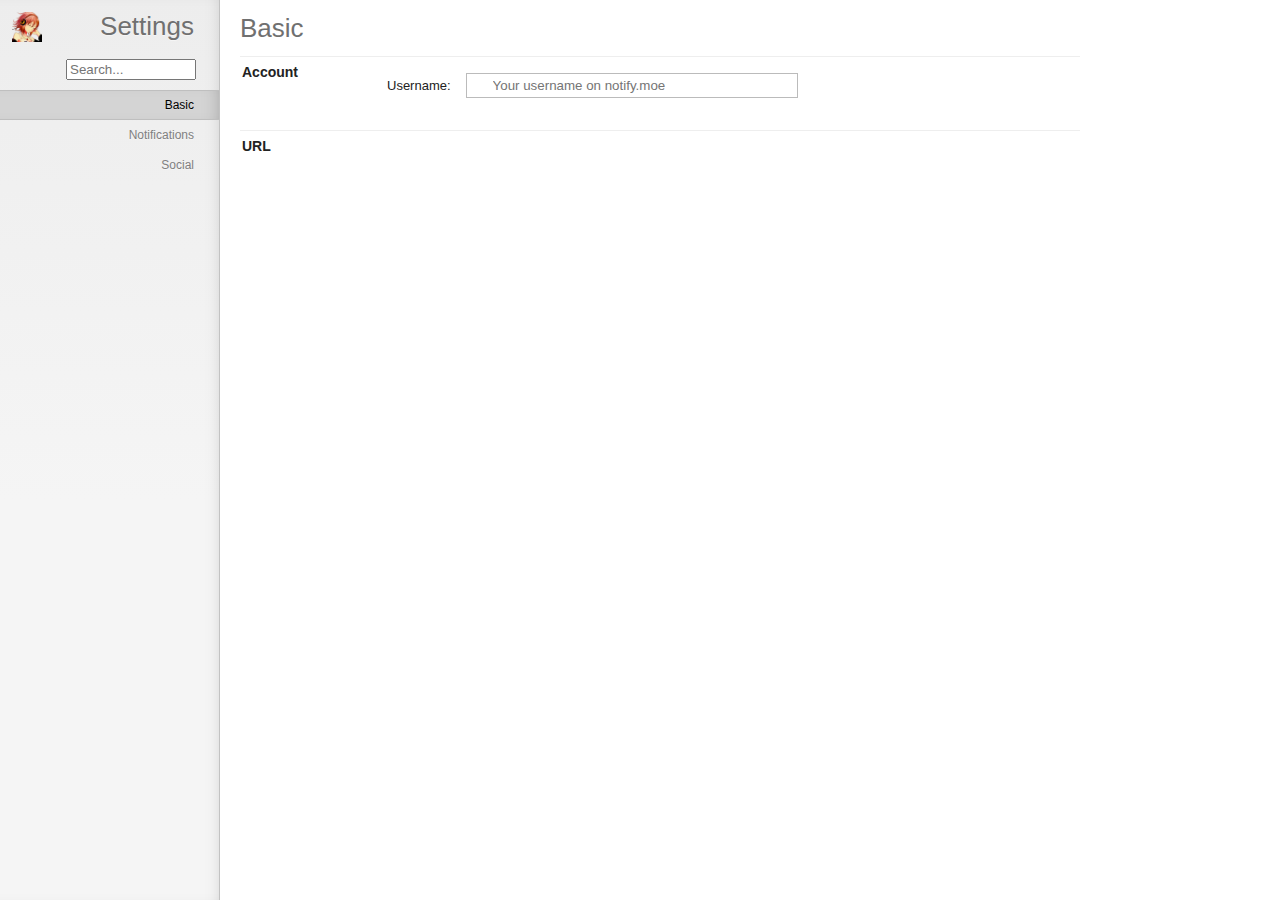
<file: options/index.html>
<!--
// Copyright (c) 2011 Frank Kohlhepp
// https://github.com/frankkohlhepp/fancy-settings
// License: LGPL v2.1
-->
<!DOCTYPE html>
<html>
    <head>
        <meta charset="utf-8">
        <title id="title"></title>
        
        <!-- Stylesheets -->
        <link id="favicon" rel="icon" href="">
        <link rel="stylesheet" href="lib/default.css" media="screen">
        <link rel="stylesheet" href="css/main.css" media="screen">
        <link rel="stylesheet" href="css/setting.css" media="screen">
        <link rel="stylesheet" href="custom.css" media="screen">
        
        <!-- JavaScripts -->
        <script src="lib/mootools-core.js"></script>
        <script src="lib/store.js"></script>
        <script src="js/classes/tab.js"></script>
        <script src="js/classes/setting.js"></script>
        <script src="js/classes/search.js"></script>
        <script src="js/classes/fancy-settings.js"></script>
        <script src="i18n.js"></script>
        <script src="js/i18n.js"></script>

        <!-- Core -->
        <script src="/js/helper.js"></script>
        <script src="/js/anime.js"></script>

        <script src="manifest.js"></script>
        <script src="settings.js"></script>
    </head>
    <body class="no-select">
        <div id="sidebar" class="fancy">
            <img id="icon" src="" alt=""><h1 id="settings-label"></h1>
            <div id="tab-container">
                <div id="search-container" class="tab">
                    <input id="search" type="search" placeholder="">
                </div>
            </div>
        </div>
        <div id="content">
            <div id="search-result-container" class="tab-content">
                <h2 id="search-label"></h2>
            </div>
        </div>
    </body>
</html>
</file>
<file: options/css/main.css>
/*
// Copyright (c) 2011 Frank Kohlhepp
// https://github.com/frankkohlhepp/fancy-settings
// License: LGPL v2.1
*/
.fancy {
    text-shadow: #F5F5F5 0 1px 0;
}

#sidebar {
    position: absolute;
    background-color: #EDEDED;
    background-image: linear-gradient(top, #EDEDED, #F5F5F5);
    background-image: -webkit-gradient(
        linear,
        left top,
        left 500,
        color-stop(0, #EDEDED),
        color-stop(1, #F5F5F5)
    );
    background-image: -moz-linear-gradient(
        center top,
        #EDEDED 0%,
        #F5F5F5 100%
    );
    background-image: -o-linear-gradient(top, #EDEDED, #F5F5F5);
    width: 219px;
    top: 0;
    left: 0;
    bottom: 0;
    border-right: 1px solid #C2C2C2;
    box-shadow: inset -8px 0 30px -30px black;
}

#icon {
    position: absolute;
    width: 30px;
    height: 30px;
    top: 12px;
    left: 12px;
}

#sidebar h1 {
    position: absolute;
    top: 13px;
    right: 25px;
    font-size: 26px;
    color: #707070;
}

#tab-container {
    position: absolute;
    top: 50px;
    left: 0;
    right: 0;
    bottom: 0;
    overflow-y: auto;
    overflow-x: hidden;
    text-align: right;
}

#tab-container .tab {
    height: 28px;
    padding-right: 25px;
    border-top: 1px solid transparent;
    border-bottom: 1px solid transparent;
    font-size: 12px;
    line-height: 28px;
    color: #808080;
    cursor: pointer;
}

#search-container {
    margin-top: 5px;
    margin-bottom: 5px;
    padding-right: 23px !important;
    cursor: default !important;
}

#search-container input {
    width: 130px;
}

#tab-container .tab.active, body.searching #search-container {
    background-color: #D4D4D4;
    border-color: #BFBFBF;
    color: black;
    text-shadow: #DBDBDB 0 1px 0;
    box-shadow: inset -12px 0 30px -30px black;
}

body.searching #tab-container .tab.active {
    background-color: transparent;
    border-color: transparent;
    color: #808080;
    text-shadow: inherit;
    box-shadow: none;
}

#content {
    position: absolute;
    top: 0;
    left: 220px;
    right: 0;
    bottom: 0;
    overflow: auto;
}

.tab-content {
    display: none;
    position: absolute;
    width: 840px;
    top: 0;
    left: 0;
    bottom: 0;
    padding: 20px;
    padding-top: 15px;
}

body.searching .tab-content {
    display: none !important;
}

body.searching #search-result-container {
    display: block !important;
}

body.measuring .tab-content, body.measuring #search-result-container {
    display: block !important;
    opacity: 0;
    overflow: hidden;
}
</file>
<file: options/css/setting.css>
/*
// Copyright (c) 2011 Frank Kohlhepp
// https://github.com/frankkohlhepp/fancy-settings
// License: LGPL v2.1
*/
.tab-content h2 {
    margin: 0;
    padding-bottom: 5px;
    font-size: 26px;
    color: #707070;
    line-height: 1;
}

.setting.group {
    border-top: 1px solid #EEEEEE;
    margin-top: 10px;
    padding-top: 5px;
    padding-left: 2px;
}

.setting.group-name {
    width: 140px;
    padding: 0;
    font-size: 14px;
    font-weight: bold;
    vertical-align: top;
}

.setting.bundle {
    max-width: 600px;
    margin-bottom: 5px;
}

.setting.bundle.list-box {
    margin-bottom: 10px;
}

.setting.label.radio-buttons + .setting.container.radio-buttons {
    margin-top: 3px;
}

.setting.label, .setting.element-label {
    margin-right: 15px;
    font-size: 13px;
    font-weight: normal;
}

.setting.label.checkbox, .setting.element-label {
    margin-left: 5px;
    margin-right: 0;
}

.setting.label.checkbox {
    position: relative;
    top: 1px;
}

.setting.element.slider {
    position: relative;
    width: 150px;
    top: 4px;
}

.setting.element.list-box {
    display: block;
    height: 100px;
    width: 100%;
}

.setting.display.slider {
    margin-left: 5px;
    color: #666666;
}

#nothing-found {
    display: none;
    margin-top: 10px;
    font-size: 18px;
    font-weight: lighter;
    color: #999999;
}
</file>
<file: options/custom.css>
/*
// Add your own style rules here, not in css/main.css
// or css/setting.css for easy updating reasons.
*/
a {
	text-decoration: none;
}

.donators li {
	font-size: 1.5em;
	list-style-image: url(https://notify.moe/images/icons/money.png);
	margin-left: 1em;
}

.donators a {
	text-decoration: none;
}

.donation-amount {
	display: inline-block;
	width: 4em;
	text-align: right;
}

.donation-amount:after {
	content: ":";
}

#arnUserName {
	background-image: url(https://notify.moe/images/icons/profile.png);
	background-repeat: no-repeat;
	padding-left: 26px;
	background-position: 5px center;
}

.list-box {
	height: auto !important;
}
</file>
<file: options/lib/default.css>
/*
// Copyright (c) 2007 - 2010 blueprintcss.org
// Modified and extended by Frank Kohlhepp in 2011
// https://github.com/frankkohlhepp/default-css
// License: MIT-license
*/

/*
// Reset the default browser CSS
*/
html {
    margin: 0;
    padding: 0;
    border: 0;
}

body, div, span, object, iframe,
h1, h2, h3, h4, h5, h6, p, blockquote, pre,
a, abbr, acronym, address, code,
del, dfn, em, img, q, dl, dt, dd, ol, ul, li,
fieldset, form, label, legend,
table, caption, tbody, tfoot, thead, tr, th, td,
article, aside, dialog, figure, footer, header,
hgroup, nav, section {
    margin: 0;
    padding: 0;
    border: 0;
    font-family: inherit;
    font-size: 100%;
    font-weight: inherit;
    font-style: inherit;
    vertical-align: baseline;
}

article, aside, dialog, figure, footer, header,
hgroup, nav, section {
    display: block;
}

body {
    background-color: white;
    line-height: 1.5;
}

table {
    border-collapse: separate;
    border-spacing: 0;
}

caption, th, td {
    text-align: left;
    font-weight: normal;
}

table, th, td {
    vertical-align: middle;
}

blockquote:before, blockquote:after, q:before, q:after {
    content: "";
}

blockquote, q {
    quotes: "" "";
}

a img {
    border: none;
}

/*
// Default typography
*/
html {
    font-size: 100.01%;
}

body {
    background-color: white;
    font-family: "Helvetica Neue", Arial, Helvetica, sans-serif;
    font-size: 75%;
    color: #222222;
}

/* Headings */
h1, h2, h3, h4, h5, h6 {
    font-weight: normal;
    color: #111111;
}

h1 {
    margin-bottom: 0.5em;
    font-size: 3em;
    line-height: 1;
}

h2 {
    margin-bottom: 0.75em;
    font-size: 2em;
}

h3 {
    margin-bottom: 1em;
    font-size: 1.5em;
    line-height: 1;
}

h4 {
    margin-bottom: 1.25em;
    font-size: 1.2em;
    line-height: 1.25;
}

h5 {
    margin-bottom: 1.5em;
    font-size: 1em;
    font-weight: bold;
}

h6 {
    font-size: 1em;
    font-weight: bold;
}

h1 img, h2 img, h3 img,
h4 img, h5 img, h6 img {
    margin: 0;
}

/* Text elements */
p {
    margin: 0 0 1.5em;
}

.left {
    float: left !important;
}

p .left {
    margin: 1.5em 1.5em 1.5em 0;
    padding: 0;
}

.right {
    float: right !important;
}

p .right {
    margin: 1.5em 0 1.5em 1.5em;
    padding: 0;
}

a:focus, a:hover {
    color: #0099FF;
}

a {
    color: #0066CC;
    text-decoration: underline;
}

blockquote {
    margin: 1.5em;
    font-style: italic;
    color: #666666;
}

strong, dfn {
    font-weight: bold;
}

em, dfn {
    font-style: italic;
}

sup, sub {
    line-height: 0;
}

abbr, acronym {
    border-bottom: 1px dotted #666666;
}

address {
    margin: 0 0 1.5em;
    font-style: italic;
}

del {
    color: #666666;
}

pre {
    margin: 1.5em 0;
    white-space: pre;
}

pre, code, tt {
    font: 1em "andale mono", "lucida console", monospace;
    line-height: 1.5;
}

/* Lists */
li ul, li ol {
    margin: 0;
}

ul, ol {
    margin: 0 1.5em 1.5em 0;
    padding-left: 1.5em;
}

ul {
    list-style-type: disc;
}

ol {
    list-style-type: decimal;
}

dl {
    margin: 0 0 1.5em 0;
}

dl dt {
    font-weight: bold;
}

dd {
    margin-left: 1.5em;
}

/* Tables */
table {
    width: 100%;
    margin-bottom: 1.4em;
}

th {
    font-weight: bold;
}

table.zebra thead th, table.zebra tfoot th {
    background-color: #BFBFBF;
}

th, td, caption {
    padding: 4px 10px 4px 5px;
}

table.zebra tbody tr:nth-child(even) td, table.zebra tbody tr.even td {
    background-color: #E6E6E6;
}

caption {
    background-color: #EEEEEE;
}

/* Misc classes */
.fancy {
    text-shadow: white 0 1px 0;
}

.bfancy {
    text-shadow: black 0 1px 0;
}

.fancyt {
    text-shadow: white 0 -1px 0;
}

.bfancyt {
    text-shadow: black 0 -1px 0;
}

.no-fancy {
    text-shadow: none;
}

.select {
    cursor: auto;
    user-select: auto;
    -webkit-user-select: auto;
    -moz-user-select: auto;
    -o-user-select: auto;
}

img.select, .select img {
    user-drag: auto;
    -webkit-user-drag: auto;
    -moz-user-drag: auto;
    -o-user-drag: auto;
}

.no-select {
    cursor: default;
    user-select: none;
    -webkit-user-select: none;
    -moz-user-select: none;
    -o-user-select: none;
}

img.no-select, .no-select img {
    user-drag: none;
    -webkit-user-drag: none;
    -moz-user-drag: none;
    -o-user-drag: none;
}

.focus:focus, .focus :focus {
    outline: auto;
}

.no-focus:focus, .no-focus :focus {
    outline: 0;
}

.small {
    margin-bottom: 1.875em;
    font-size: .8em;
    line-height: 1.875em;
}

.large {
    margin-bottom: 1.25em;
    font-size: 1.2em;
    line-height: 2.5em;
}

.show {
    display: block !important;
}

.show-inline {
    display: inline-block !important;
}

.hide {
    display: none;
}

.quiet {
    color: #666666;
}

.loud {
    color: black;
}

.highlight {
    background-color: yellow;
}

.added {
    background-color: #006600;
    color: white;
}

.removed {
    background-color: #990000;
    color: white;
}

.first {
    margin-left: 0;
    padding-left: 0;
}

.last {
    margin-right: 0;
    padding-right: 0;
}

.top {
    margin-top: 0;
    padding-top: 0;
}

.bottom {
    margin-bottom: 0;
    padding-bottom: 0;
}

/*
// Default styling for forms
*/
fieldset {
    margin: 0 0 1.5em 0;
    padding: 0 1.4em 1.4em 1.4em;
    border: 1px solid #CCCCCC;
}

legend {
    margin-top: -0.2em;
    margin-bottom: 1em;
    font-weight: bold;
    font-size: 1.2em;
}

/* Form fields */
input[type=text], input[type=password], textarea {
    background-color: white;
    border: 1px solid #BBBBBB;
}

input[type=text], input[type=password],
textarea, select {
    margin: 0.5em 0;
}

input[type=text], input[type=password] {
    width: 300px;
    padding: 4px;
}

textarea {
    width: 450px;
    height: 170px;
    padding: 5px;
}

/* success, info, notice and error boxes */
.success, .info, .notice, .error {
    margin-bottom: 1em;
    padding: 0.8em;
    border: 2px solid #DDDDDD;
}

.success {
    background-color: #E6EFC2;
    border-color: #C6D880;
    color: #264409;
}

.info {
    background-color: #D5EDF8;
    border-color: #92CAE4;
    color: #205791;
}

.notice {
    background-color: #FFF6BF;
    border-color: #FFD324;
    color: #514721;
}

.error {
    background-color: #FBE3E4;
    border-color: #FBC2C4;
    color: #8A1F11;
}

.success a {
    color: #264409;
}

.info a {
    color: #205791;
}

.notice a {
    color: #514721;
}

.error a {
    color: #8A1F11;
}
</file>
